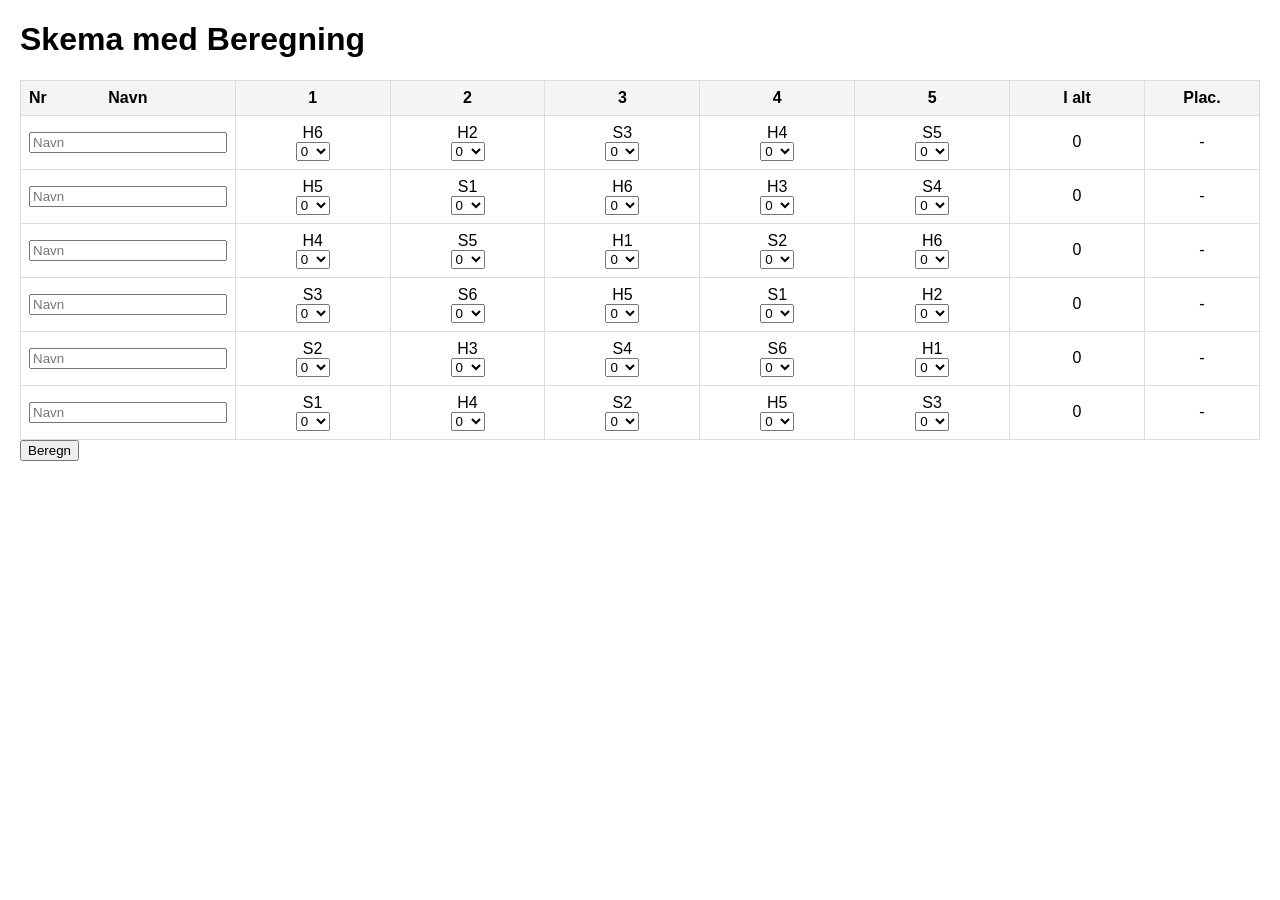
<file: index.html>
<!DOCTYPE html>
<html lang="en">
<head>
    <meta charset="UTF-8">
    <meta name="viewport" content="width=device-width, initial-scale=1.0">
    <title>Skema med Beregning</title>
    <link rel="stylesheet" href="styles.css">
</head>
<body>
    <h1>Skema med Beregning</h1>
    <table id="scoreTable">
        <thead>
            <tr>
                <th>Nr</th>
                <th>Navn</th>
                <th>1</th>
                <th>2</th>
                <th>3</th>
                <th>4</th>
                <th>5</th>
                <th>I alt</th>
                <th>Plac.</th>
            </tr>
        </thead>
        <tbody>
            <!-- Data rows will be inserted here via JavaScript -->
        </tbody>
    </table>

    <button onclick="calculateScores()">Beregn</button>

    <script src="script.js"></script>
</body>
</html>
</file>
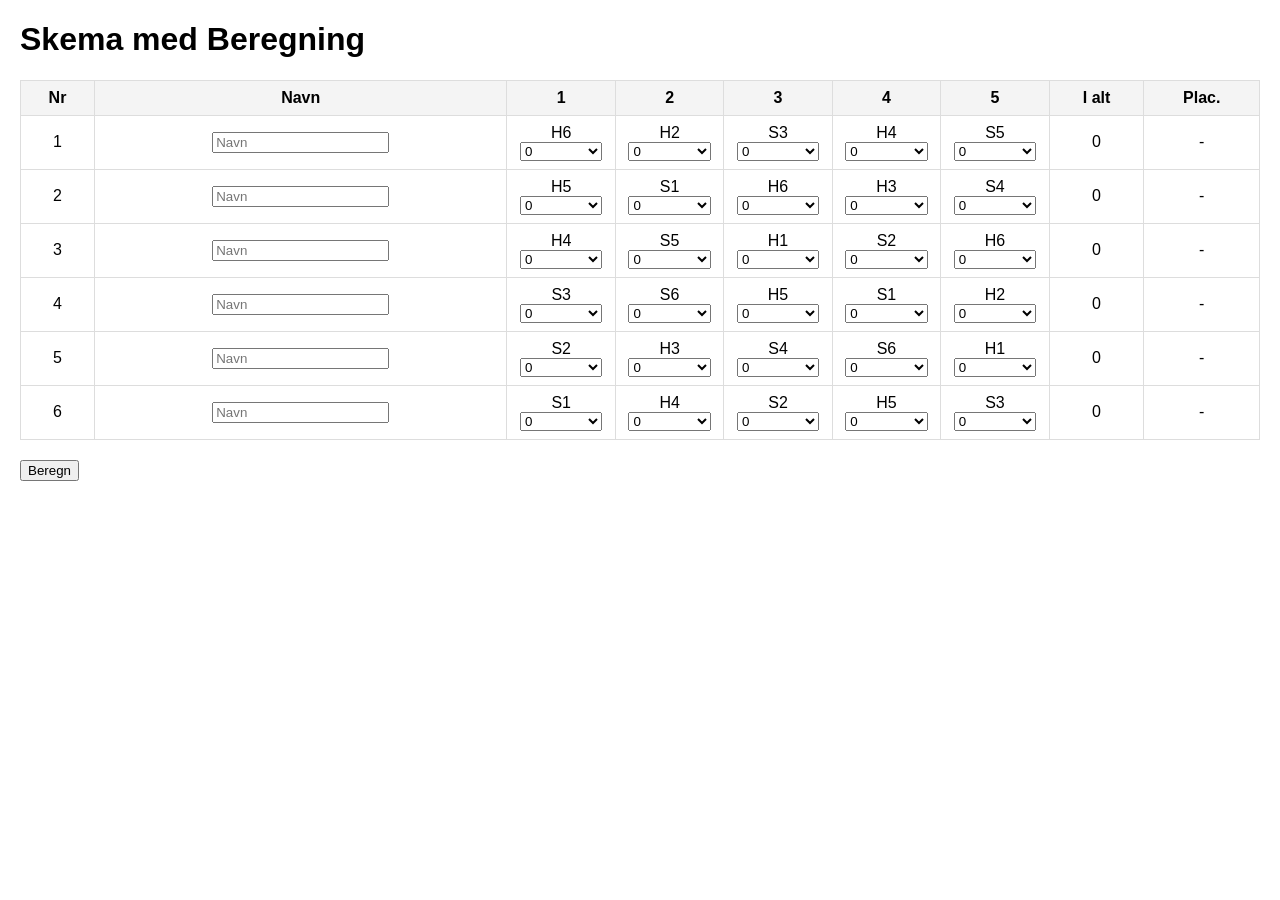
<file: AlleModAlle6.html>
<!DOCTYPE html>
<html lang="en">
<head>
    <meta charset="UTF-8">
    <meta name="viewport" content="width=device-width, initial-scale=1.0">
    <title>Skema med Beregning</title>
    <style>
        body {
            font-family: Arial, sans-serif;
            margin: 20px;
        }

        table {
            width: 100%;
            border-collapse: collapse;
            margin: 20px 0;
        }

        th, td {
            border: 1px solid #ddd;
            text-align: center;
            padding: 8px;
        }

        th {
            background-color: #f4f4f4;
        }

        select {
            width: 90%;
            box-sizing: border-box;
        }

        .highlight {
            background-color: #dff0d8;
        }
    </style>
</head>
<body>
    <h1>Skema med Beregning</h1>
    <table id="scoreTable">
        <thead>
            <tr>
                <th>Nr</th>
                <th>Navn</th>
                <th>1</th>
                <th>2</th>
                <th>3</th>
                <th>4</th>
                <th>5</th>
                <th>I alt</th>
                <th>Plac.</th>
            </tr>
        </thead>
        <tbody>
            <script>
                const rows = [
                    { nr: 1, points: ['H6', 'H2', 'S3', 'H4', 'S5'] },
                    { nr: 2, points: ['H5', 'S1', 'H6', 'H3', 'S4'] },
                    { nr: 3, points: ['H4', 'S5', 'H1', 'S2', 'H6'] },
                    { nr: 4, points: ['S3', 'S6', 'H5', 'S1', 'H2'] },
                    { nr: 5, points: ['S2', 'H3', 'S4', 'S6', 'H1'] },
                    { nr: 6, points: ['S1', 'H4', 'S2', 'H5', 'S3'] },
                ];

                rows.forEach(row => {
                    document.write(`<tr>
                        <td>${row.nr}</td>
                        <td><input type="text" placeholder="Navn"></td>
                        ${row.points.map(p => `<td>${p}<br><select>
                            <option value="0">0</option>
                            <option value="0.5">½</option>
                            <option value="1">1</option>
                        </select></td>`).join('')}
                        <td class="sum">0</td>
                        <td class="placement">-</td>
                    </tr>`);
                });
            </script>
        </tbody>
    </table>

    <button onclick="calculateScores()">Beregn</button>

    <script>
        function calculateScores() {
            const table = document.getElementById('scoreTable');
            const rows = Array.from(table.querySelectorAll('tbody tr'));

            rows.forEach(row => {
                const cells = Array.from(row.querySelectorAll('td'));
                const scoreCells = cells.slice(2, 7);

                const sum = scoreCells.reduce((total, cell) => {
                    const select = cell.querySelector('select');
                    return total + (select ? parseFloat(select.value) || 0 : 0);
                }, 0);

                const sumCell = cells[7];
                sumCell.textContent = sum;
            });

            const sortedRows = rows.slice().sort((a, b) => {
                const aSum = parseFloat(a.querySelector('.sum').textContent);
                const bSum = parseFloat(b.querySelector('.sum').textContent);
                return bSum - aSum;
            });

            sortedRows.forEach((row, index) => {
                row.querySelector('.placement').textContent = index + 1;
            });

            const tbody = table.querySelector('tbody');
            sortedRows.forEach(row => tbody.appendChild(row));
        }
    </script>
</body>
</html>
</file>
<file: styles.css>
body {
    font-family: Arial, sans-serif;
    margin: 20px;
}

table {
    width: 100%;
    border-collapse: collapse;
    table-layout: fixed; /* Forhindrer at kolonnerne bliver for brede */
}

th, td {
    text-align: center;
    padding: 8px;
    border: 1px solid #ddd;
}

th {
    background-color: #f4f4f4;
}

/* Navn-kolonnen skal være mindre */
th:nth-child(2), td:nth-child(2) {
    width: 20%; /* Begræns "Navn"-kolonnen */
}

/* Øg bredden af resultatkolonnerne */
th:nth-child(n+3):nth-child(-n+7), td:nth-child(n+3):nth-child(-n+7) {
    width: 14%;
}

/* Plads til "I alt" og "Plac." */
th:nth-child(8), td:nth-child(8) {
    width: 12%;
}

th:nth-child(9), td:nth-child(9) {
    width: 10%;
}

/* Responsiv tabel til små skærme */
@media (max-width: 600px) {
    table {
        display: block;
        overflow-x: auto;
        white-space: nowrap;
    }
    th, td {
        min-width: 80px; /* Minimum bredde for bedre visning på små skærme */
    }
}
</file>
